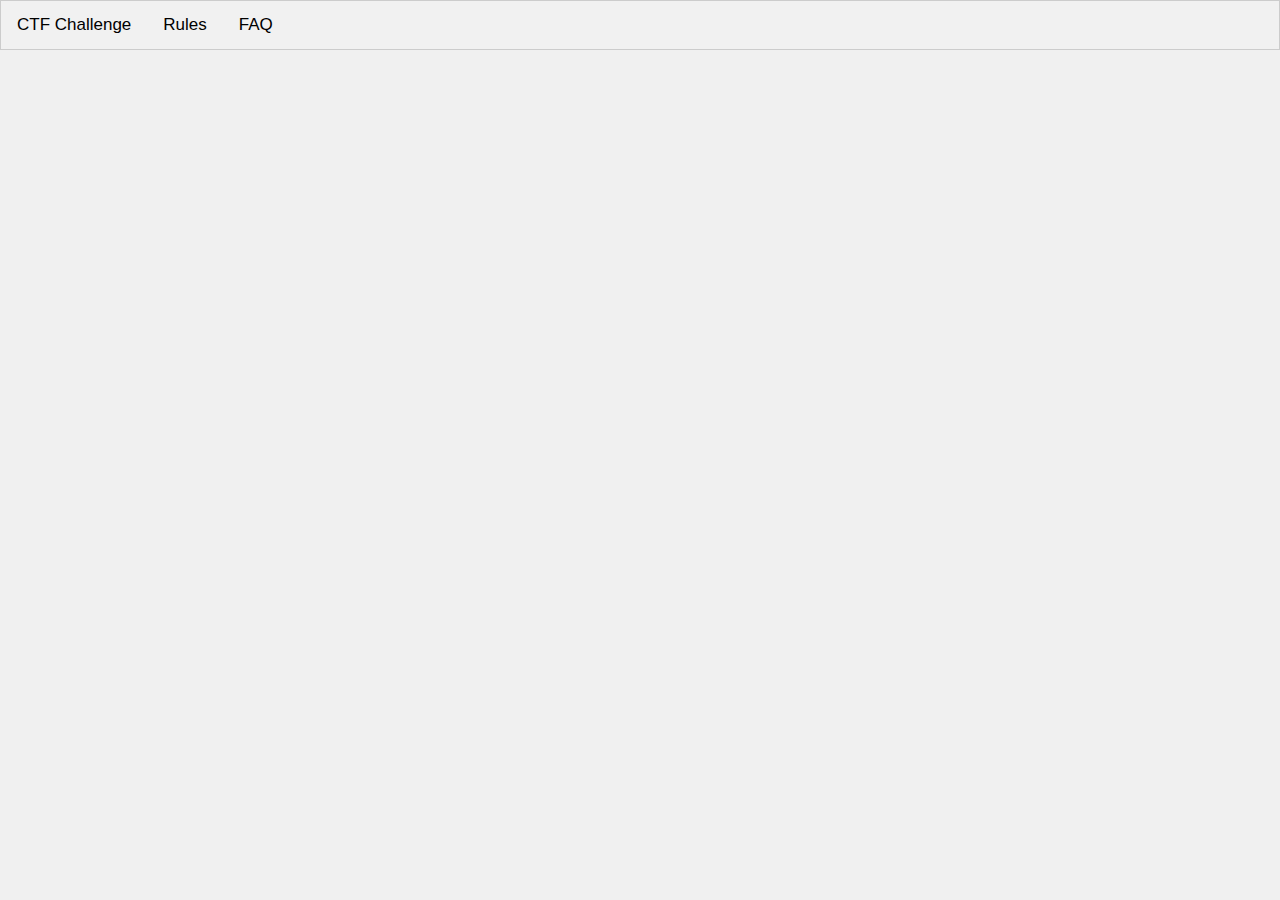
<file: index.html>
<!DOCTYPE html> <html> <head> <title>Amita CTF Challenge</title> <style> body { font-family: Arial, sans-serif; background-color: #f0f0f0; margin: 0; padding: 0; } .container { width: 80%; margin: 0 auto; background-color: #fff; padding: 20px; border: 1px solid #ccc; box-shadow: 0 0 10px rgba(0,0,0,0.1); margin-top: 50px; margin-bottom: 50px; } .question { font-size: 20px; margin-bottom: 10px; color: #333; } .file { margin-bottom: 20px; background-color: #f5f5f5; padding: 10px; border-left: 5px solid #337ab7; } .file a { color: #337ab7; text-decoration: none; } .tab { overflow: hidden; border: 1px solid #ccc; background-color: #f1f1f1; } .tab button { background-color: inherit; float: left; border: none; outline: none; cursor: pointer; padding: 14px 16px; transition: 0.3s; font-size: 17px; } .tab button:hover { background-color: #ddd; } .tab button.active { background-color: #ccc; } .tabcontent { display: none; padding: 6px 12px; border: 1px solid #ccc; border-top: none; } </style> </head> <body> <div class="tab"> <button class="tablinks" onclick="openTab(event, 'CTF')">CTF Challenge</button> <button class="tablinks" onclick="openTab(event, 'Rules')">Rules</button> <button class="tablinks" onclick="openTab(event, 'FAQ')">FAQ</button> </div>

<div id="CTF" class="tabcontent">
    <div class="container">
        <div class="question">Question 1: What is the flag in the file below?</div>
        <div class="file"><a href="file1.txt">File 1</a></div>

        <div class="question">Question 2: What is the flag in the file below?</div>
        <div class="file"><a href="file2.txt">File 2</a></div>

        <div class="question">Question 3: What is the flag in the file below?</div>
        <div class="file"><a href="file3.txt">File 3</a></div>

        <div class="question">Question 4: What is the flag in the file below?</div>
        <div class="file"><a href="file4.txt">File 4</a></div>

        <div class="question">Question 5: What is the flag in the file below?</div>
        <div class="file"><a href="file5.txt">File 5</a></div>

        <div class="question">Question 6: What is the flag in the file below?</div>
        <div class="file"><a href="file6.txt">File 6</a></div>

        <div class="question">Question 7: What is the flag in the file below?</div>
        <div class="file"><a href="file7.txt">File 7</a></div>

        <div class="question">Question 8: What is the flag in the file below?</div>
        <div class="file"><a href="file8.txt">File 8</a></div>

        <div class="question">Question 9: What is the flag in the file below?</div>
        <div class="file"><a href="file9.txt">File 9</a></div>

        <div class="question">Question 10: What is the flag in the file below?</div>
        <div class="file"><a href="file10.txt">File 10</a></div>
    </div>
</div>

<div id="Rules" class="tabcontent">
    <h3>Rules</h3>
    <p>Here are the rules for the CTF challenge:</p>
    <ol>
        <li>Do not attack any systems or services that are not explicitly part of the CTF challenge.</li>
        <li>Do not brute force user accounts or attempt to gain unauthorized access to any system or network.</li>
        <li>Do not share flags or solutions with other teams or individuals.</li>
        <li>Do not modify any system or configuration during the CTF challenge.</li>
        <li>Violations of these rules may result in disqualification and/or account suspension.</li>
    </ol>
</div>

<div id="FAQ" class="tabcontent">
    <h3>FAQ</h3>
    <p>Here are some frequently asked questions:</p>
    <ul>
        <li>
            Q: Who can participate in the CTF challenge?<br>
            A: Anyone with an interest in cybersecurity can participate in the CTF challenge.
        </li>
        <li>
            Q: Do I need previous experience in cybersecurity to participate?<br>
            A: No, the CTF challenge is designed to be accessible to beginners as well as experienced cybersecurity professionals.
        </li>
        <li>
            Q: How long is the CTF challenge open?<br>
            A: The CTF challenge is open for 48 hours.
        </li>
        <li>
            Q: How do I submit my solutions?<br>
            A: You can submit your solutions through the submission page.
        </li>
        <li>
            Q: What are the prizes for the CTF challenge?<br>
            A: The top 3 teams with the most points will receive a cash prize and a certificate of achievement.
        </li>
    </ul>
</div>

<script>
    function openTab(evt, tabName) {
        var i, tabcontent, tablinks;
        tabcontent = document.getElementsByClassName("tabcontent");
        for (i = 0; i < tabcontent.length; i++) {
            tabcontent[i].style.display = "none";
        }
        tablinks = document.getElementsByClassName("tablinks");
        for (i = 0; i < tablinks.length; i++) {
            tablinks[i].className = tablinks[i].className.replace(" active", "");
        }
        document.getElementById(tabName).style.display = "block";
        evt.currentTarget.className += " active";
    }
</script>
</body> </html>
</file>
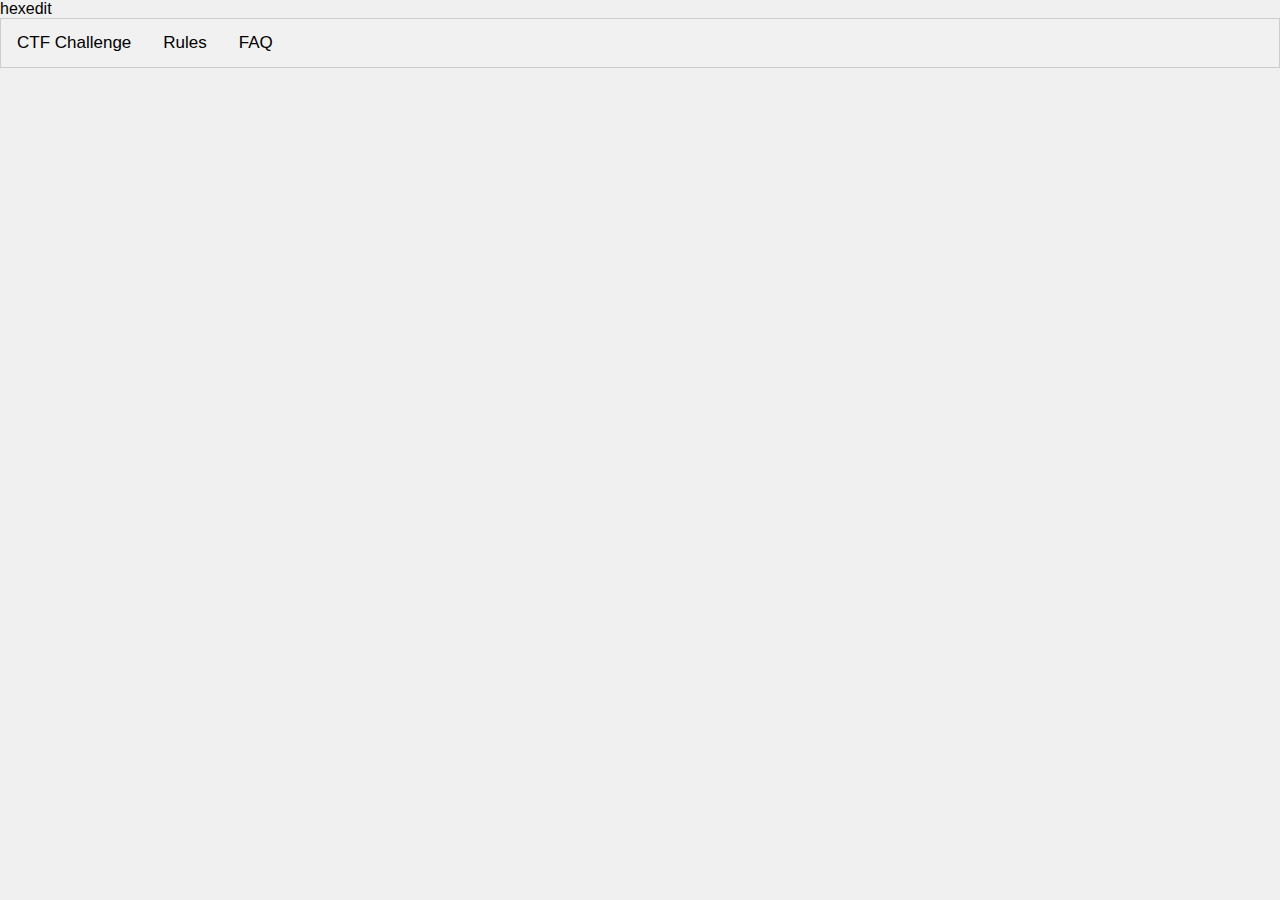
<file: index1.html>
hexedit
<!DOCTYPE html>
<html>
<head>
    <title>Amita CTF Challenge</title>
    <style>
        body {
            font-family: Arial, sans-serif;
            background-color: #f0f0f0;
            margin: 0;
            padding: 0;
        }

        .container {
            width: 80%;
            margin: 0 auto;
            background-color: #fff;
            padding: 20px;
            border: 1px solid #ccc;
            box-shadow: 0 0 10px rgba(0, 0, 0, 0.1);
            margin-top: 50px;
            margin-bottom: 50px;
        }

        .question {
            font-size: 20px;
            margin-bottom: 10px;
            color: #333;
        }

        .file {
            margin-bottom: 20px;
            background-color: #f5f5f5;
            padding: 10px;
            border-left: 5px solid #337ab7;
        }

        .file a {
            color: #337ab7;
            text-decoration: none;
        }

        .tab {
            overflow: hidden;
            border: 1px solid #ccc;
            background-color: #f1f1f1;
        }

        .tab button {
            background-color: inherit;
            float: left;
            border: none;
            outline: none;
            cursor: pointer;
            padding: 14px 16px;
            transition: 0.3s;
            font-size: 17px;
        }

        .tab button:hover {
            background-color: #ddd;
        }

        .tab button.active {
            background-color: #ccc;
        }

        .tabcontent {
            display: none;
            padding: 6px 12px;
            border: 1px solid #ccc;
            border-top: none;
        }

        /* Additional CSS for flag input and validation */
        .flag-input {
            margin-top: 20px;
            display: flex;
        }

        .flag-input input[type="text"] {
            flex: 1;
            padding: 10px;
            border: 1px solid #ccc;
            border-radius: 5px;
            margin-right: 10px;
        }

        .flag-input button {
            padding: 10px 20px;
            background-color: #4caf50;
            color: #fff;
            border: none;
            border-radius: 5px;
            cursor: pointer;
        }

        .flag-validation {
            margin-top: 10px;
            color: #4caf50;
            font-weight: bold;
            display: none;
        }

        .flag-validation.invalid {
            color: #f44336;
            display: block;
        }
    </style>
</head>
<body>
<div class="tab">
    <button class="tablinks" onclick="openTab(event, 'CTF')">CTF Challenge</button>
    <button class="tablinks" onclick="openTab(event, 'Rules')">Rules</button>
    <button class="tablinks" onclick="openTab(event, 'FAQ')">FAQ</button>
</div>

<div id="CTF" class="tabcontent">
    <div class="container">
        <div class="question">Question 1: What is the flag in the file below?</div>
        <div class="file"><a href="file1.txt">File 1</a></div>
<div class="question">Question 1: What is the flag in the file below?</div>
        <div class="file"><a href="file1.txt">File 1</a></div><div class="question">Question 1: What is the flag in the file below?</div>
        <div class="file"><a href="file1.txt">File 1</a></div><div class="question">Question 1: What is the flag in the file below?</div>
        <div class="file"><a href="file1.txt">File 1</a></div><div class="question">Question 1: What is the flag in the file below?</div>
        <div class="file"><a href="file1.txt">File 1</a></div><div class="question">Question 1: What is the flag in the file below?</div>
        <div class="file"><a href="file1.txt">File 1</a></div><div class="question">Question 1: What is the flag in the file below?</div>
        <div class="file"><a href="file1.txt">File 1</a></div><div class="question">Question 1: What is the flag in the file below?</div>
        <div class="file"><a href="file1.txt">File 1</a></div><div class="question">Question 1: What is the flag in the file below?</div>
        <div class="file"><a href="file1.txt">File 1</a></div>
        <!-- Repeat for other questions and files -->

        <!-- Flag input -->
        <div class="flag-input">
            <input type="text" id="flagInput" placeholder="Enter flag">
            <button onclick="validateFlag()">Submit</button>
        </div>
        <!-- Flag validation message -->
        <div class="flag-validation" id="flagValidation"></div>
    </div>
</div>

<div id="Rules" class="tabcontent">
    <h3>Rules</h3>
    <p>Here are the rules for the CTF challenge:</p>
    <ol>
        <li>Do not attack any systems or services that are not explicitly part of the CTF challenge.</li>
        <li>Do not brute force user accounts or attempt to gain unauthorized access to any system or network.</li>
        <li>Do not share flags or solutions with other teams or individuals.</li>
        <li>Do not modify any system or configuration during the CTF challenge.</li>
        <li>Violations of these rules may result in disqualification and/or account suspension.</li>
    </ol>
</div>

<div id="FAQ" class="tabcontent">
    <h3>FAQ</h3>
    <p>Here are some frequently asked questions:</p>
    <ul>
        <li>
            Q: Who can participate in the CTF challenge?<br>
            A: Anyone with an interest in cybersecurity can participate in the CTF challenge.
        </li>
        

    </ul>
</div>

<script>
    function openTab(evt, tabName) {
        var i, tabcontent, tablinks;
        tabcontent = document.getElementsByClassName("tabcontent");
        for (i = 0; i < tabcontent.length; i++) {
            tabcontent[i].style.display = "none";
        }
        tablinks = document.getElementsByClassName("tablinks");
        for (i = 0; i < tablinks.length; i++) {
            tablinks[i].className = tablinks[i].className.replace(" active", "");
        }
        document.getElementById(tabName).style.display = "block";
        evt.currentTarget.className += " active";
    }

    function validateFlag() {
        var flagInput = document.getElementById("flagInput").value;
        var correctFlag = "example_flag"; // Replace with actual correct flag
        var flagValidation = document.getElementById("flagValidation");

        if (flagInput === correctFlag) {
            flagValidation.textContent = "Correct flag! You solved the challenge.";
            flagValidation.className = "flag-validation";
        } else {
            flagValidation.textContent = "Incorrect flag. Please try again.";
            flagValidation.className = "flag-validation invalid";
        }
    }
</script>

</body>
</html>
</file>
